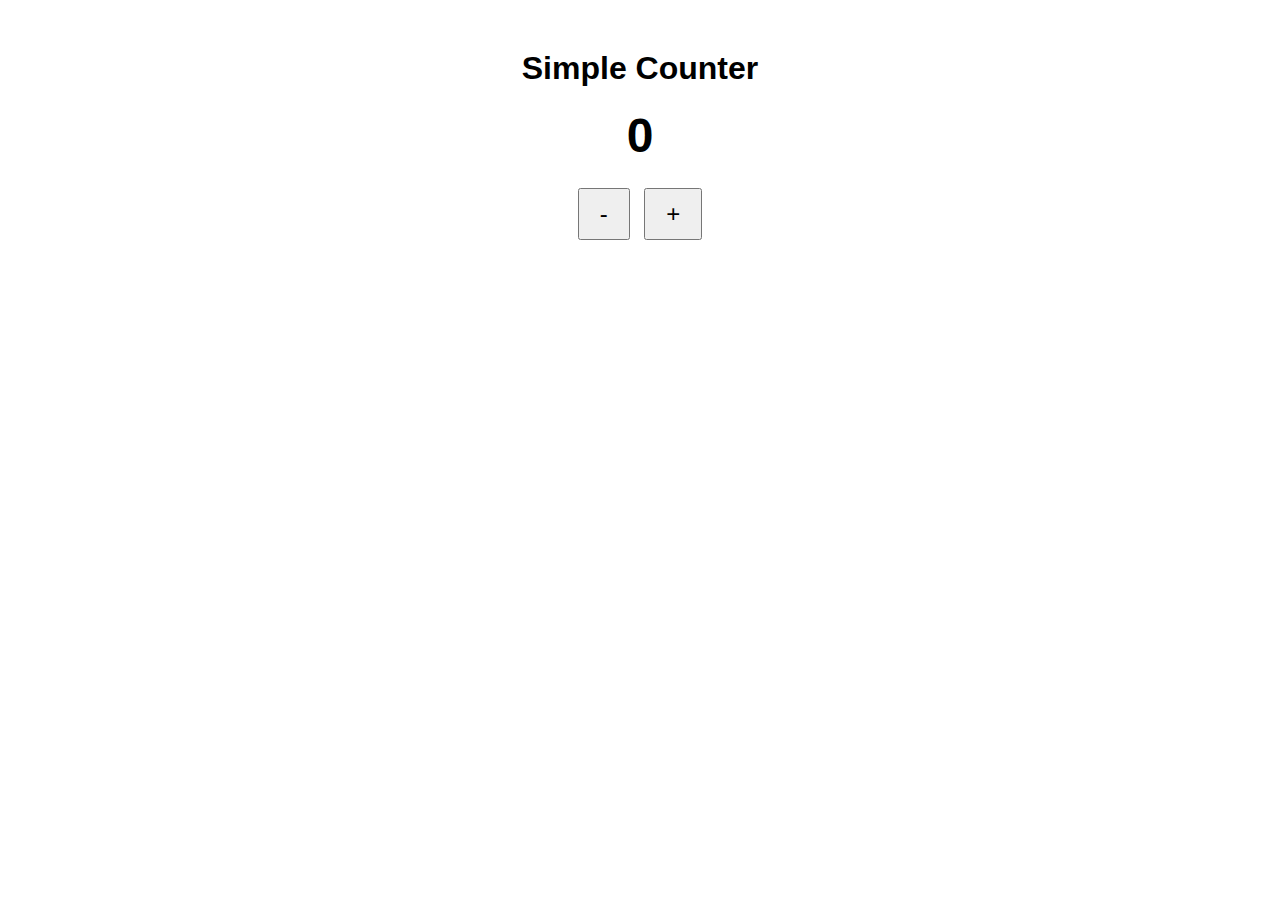
<file: index.html>
<!DOCTYPE html>
<html lang="en">
<head>
  <meta charset="UTF-8">
  <meta name="viewport" content="width=device-width, initial-scale=1.0">
  <title>Counter</title>
  <link rel="stylesheet" href="styles.css">
</head>
<body>
  <h1>Simple Counter</h1>
  <div class="counter" id="counter">0</div>
  <button id="decrement">-</button>
  <button id="increment">+</button>

  <script src="main.js"></script>
</body>
</html>
</file>
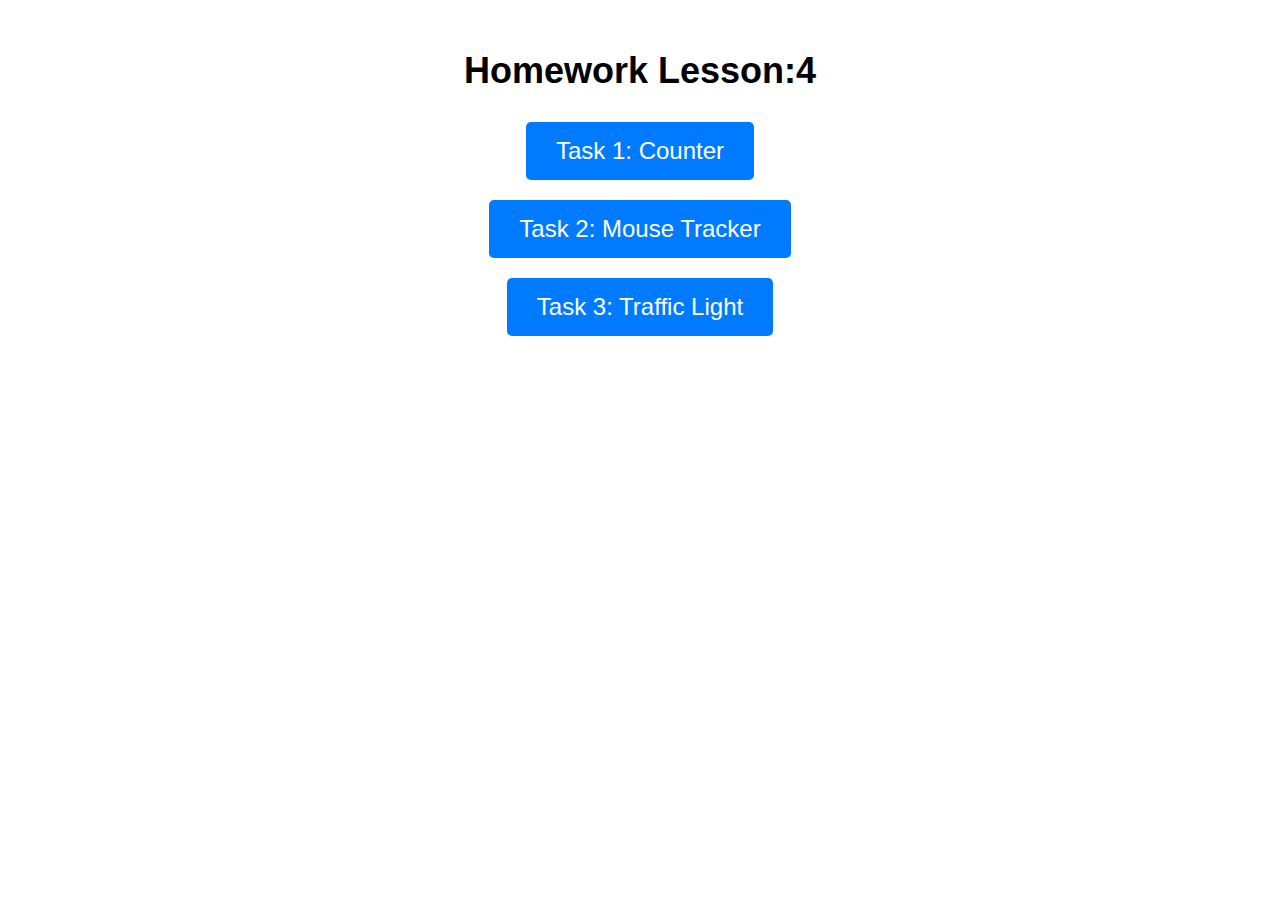
<file: main_index.html>
<!DOCTYPE html>
<html lang="en">
<head>
  <meta charset="UTF-8">
  <meta name="viewport" content="width=device-width, initial-scale=1.0">
  <title>Main Page</title>
  <link rel="stylesheet" href="main.css">
</head>
<body>
  <h1>Homework Lesson:4</h1>
  <div class="links">
    <a href="index.html" class="button">Task 1: Counter</a>
    <a href="mouse-tracker.html" class="button">Task 2: Mouse Tracker</a>
    <a href="traffic-light.html" class="button">Task 3: Traffic Light</a>
  </div>
</body>
</html>
</file>
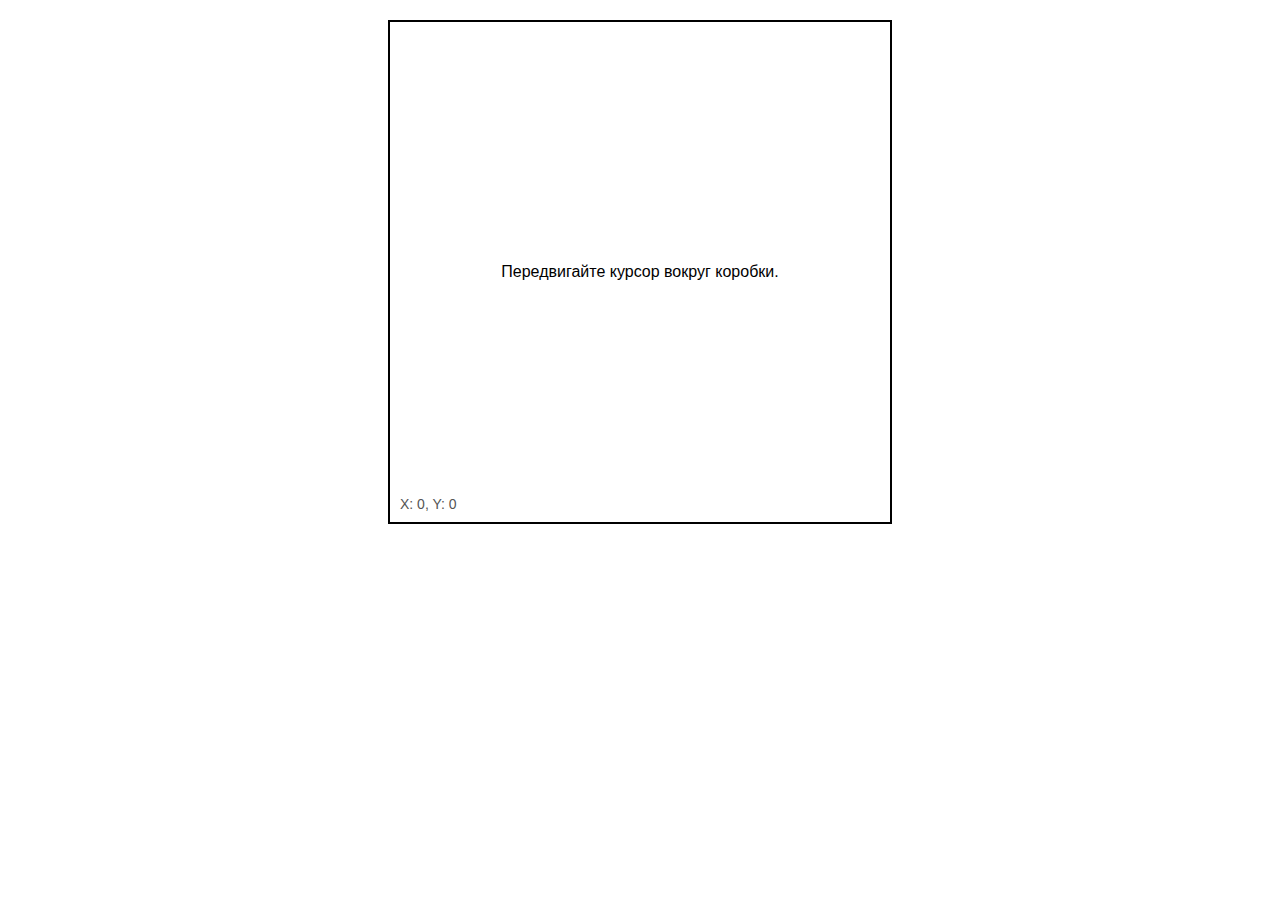
<file: mouse-tracker.html>
<!DOCTYPE html>
<html lang="en">
<head>
    <meta charset="UTF-8">
    <meta name="viewport" content="width=device-width, initial-scale=1.0">
    <title>Cursor Tracker</title>
    <style>
        #tracker-block {
            width: 500px;
            height: 500px;
            border: 2px solid black;
            position: relative;
            margin: 20px auto;
            display: flex;
            align-items: center;
            justify-content: center;
            font-family: Arial, sans-serif;
            font-size: 16px;
        }
        #coordinates {
            position: absolute;
            bottom: 10px;
            left: 10px;
            font-size: 14px;
            color: #555;
        }
    </style>
</head>
<body>

<div id="tracker-block">
    Передвигайте курсор вокруг коробки.
    <div id="coordinates">X: 0, Y: 0</div>
</div>

<script>
    const trackerBlock = document.getElementById('tracker-block');
    const coordinates = document.getElementById('coordinates');

    trackerBlock.addEventListener('mousemove', (event) => {
        const rect = trackerBlock.getBoundingClientRect();
        const x = Math.round(event.clientX - rect.left);
        const y = Math.round(event.clientY - rect.top);
        coordinates.textContent = `X: ${x}, Y: ${y}`;
    });

    trackerBlock.addEventListener('mouseleave', () => {
        coordinates.textContent = 'X: 0, Y: 0';
    });
</script>

</body>
</html>
</file>
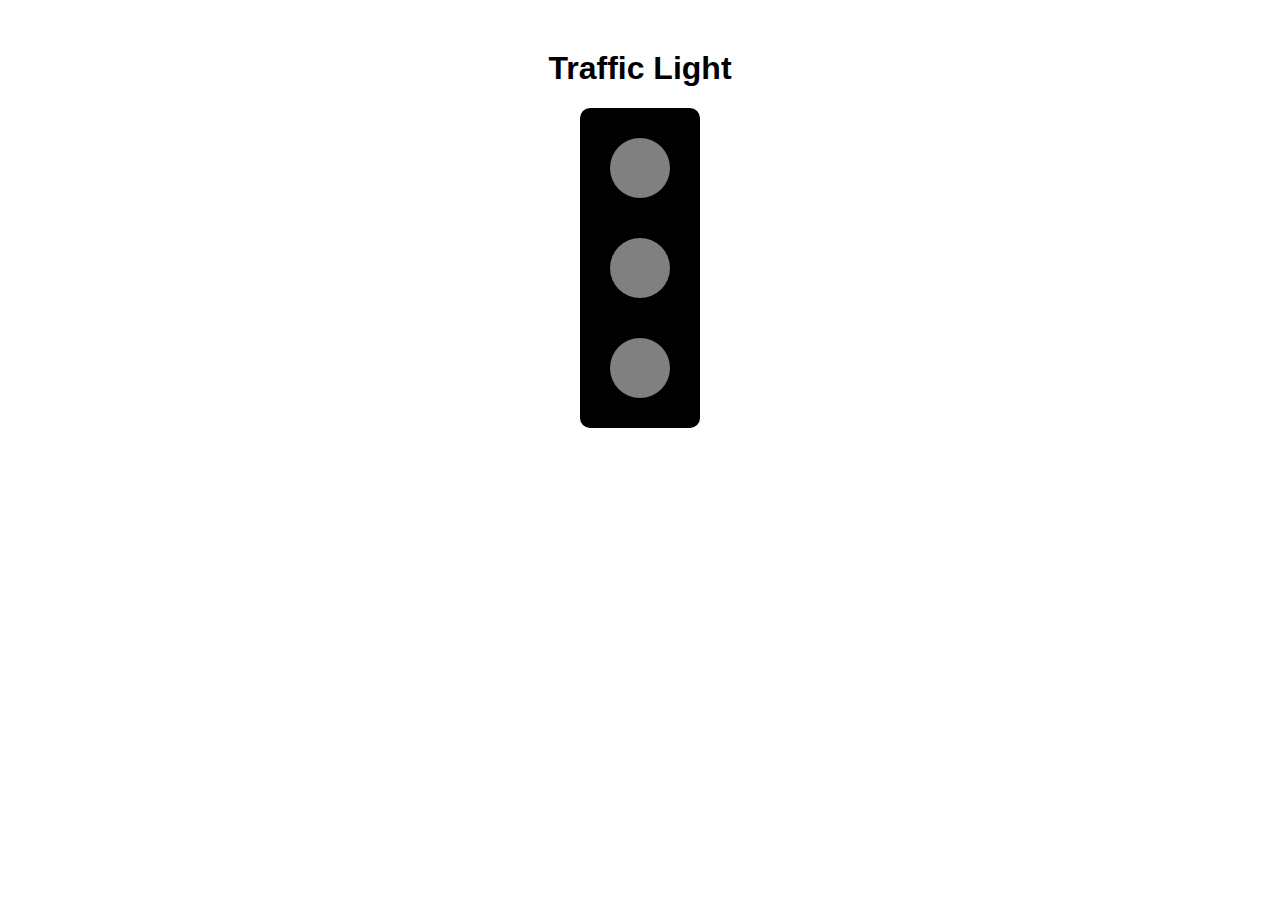
<file: traffic-light.html>
<!DOCTYPE html>
<html lang="en">
<head>
    <meta charset="UTF-8">
    <meta name="viewport" content="width=device-width, initial-scale=1.0">
    <title>Traffic Light</title>
    <style>
        body {
            font-family: Arial, sans-serif;
            text-align: center;
            margin-top: 50px;
        }
        .traffic-light {
            width: 100px;
            height: 300px;
            background-color: black;
            margin: 0 auto;
            border-radius: 10px;
            padding: 10px;
            display: flex;
            flex-direction: column;
            justify-content: space-around;
            align-items: center;
        }
        .light {
            width: 60px;
            height: 60px;
            background-color: gray;
            border-radius: 50%;
        }
        #message {
            margin-top: 20px;
            font-size: 20px;
            font-weight: bold;
        }
    </style>
</head>
<body>

<h1>Traffic Light</h1>
<div class="traffic-light">
    <div id="red" class="light"></div>
    <div id="yellow" class="light"></div>
    <div id="green" class="light"></div>
</div>
<div id="message"></div>
<script src="traffic-light.js"></script>
</body>
</html>
</file>
<file: styles.css>
body {
    font-family: Arial, sans-serif;
    text-align: center;
    margin-top: 50px;
  }
  
  .counter {
    font-size: 48px;
    margin: 20px 0;
    font-weight: bold;
    color: black;
  }
  
  button {
    font-size: 24px;
    padding: 10px 20px;
    margin: 5px;
    cursor: pointer;
  }
  
  button:active {
    transform: scale(0.95);
  }
</file>
<file: main.css>
body {
    font-family: Arial, sans-serif;
    text-align: center;
    margin-top: 50px;
  }
  
  h1 {
    font-size: 36px;
    margin-bottom: 30px;
  }
  
  .links {
    display: flex;
    flex-direction: column;
    align-items: center;
    gap: 20px;
  }
  
  .button {
    text-decoration: none;
    font-size: 24px;
    padding: 15px 30px;
    color: white;
    background-color: #007bff;
    border: none;
    border-radius: 5px;
    transition: background-color 0.3s ease;
  }
  
  .button:hover {
    background-color: #0056b3;
  }
</file>
